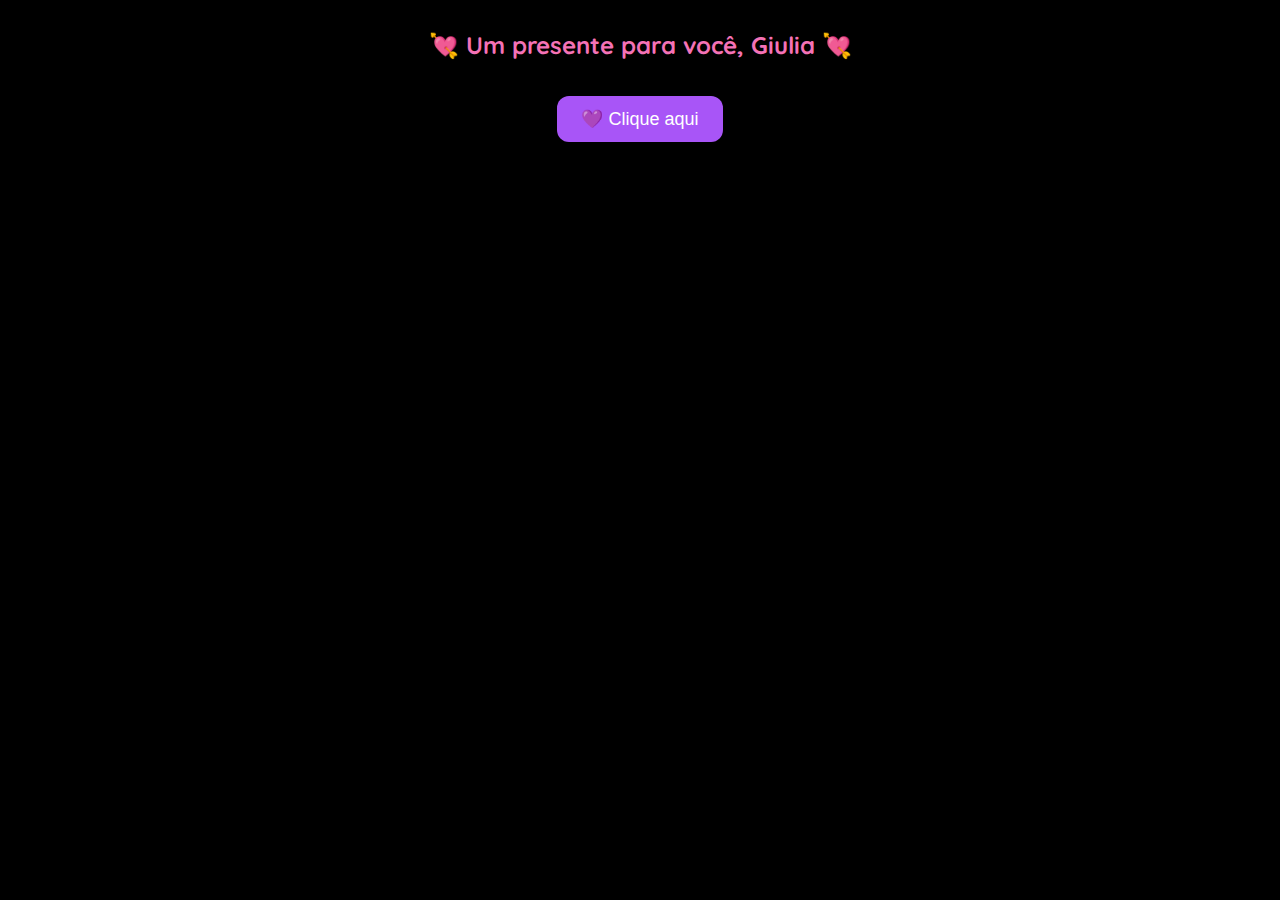
<file: index.html>
<!DOCTYPE html>
<html lang="pt-br">
<head>
  <meta charset="UTF-8" />
  <meta name="viewport" content="width=device-width, initial-scale=1.0"/>
  <title>Para Giulia 💖</title>
  <link href="https://fonts.googleapis.com/css2?family=Quicksand:wght@500;700&display=swap" rel="stylesheet">
  <style>
    body {
      margin: 0;
      padding: 0;
      font-family: 'Quicksand', sans-serif;
      background-color: #000;
      color: white;
      display: flex;
      flex-direction: column;
      align-items: center;
      overflow-x: hidden;
    }

    h1 {
      margin-top: 30px;
      font-size: 24px;
      color: #f472b6;
    }

    .btn {
      margin-top: 20px;
      padding: 12px 24px;
      font-size: 18px;
      background-color: #a855f7;
      color: white;
      border: none;
      border-radius: 12px;
      cursor: pointer;
      transition: background-color 0.3s;
    }

    .btn:hover {
      background-color: #9333ea;
    }

    #imagem-container {
      display: none;
      position: relative;
      width: 90%;
      max-width: 400px;
      height: 500px;
      overflow: hidden;
      border-radius: 30px;
      margin-top: 30px;
      box-shadow: 0 0 20px rgba(255, 255, 255, 0.2);
    }

    .slide {
  position: absolute;
  top: 0;
  left: 0;
  width: 100%;
  height: 100%;
  object-fit: cover;
  border-radius: 30px;
  opacity: 0;
  transform: translateX(100%);
  transition: transform 1s ease-in-out, opacity 0.5s ease-in-out;
  z-index: 0;
}

.slide.ativo {
  transform: translateX(0);
  opacity: 1;
  z-index: 2;
}

.slide.saindo {
  transform: translateX(-100%);
  opacity: 1;
  z-index: 1;
}

    .heart {
      position: absolute;
      width: 24px;
      height: 24px;
      background: url('https://cdn-icons-png.flaticon.com/512/833/833472.png') no-repeat center;
      background-size: contain;
      animation: fall 4s linear forwards;
      pointer-events: none;
    }

    @keyframes fall {
      0% {
        transform: translateY(-60px) rotate(0);
        opacity: 1;
      }
      100% {
        transform: translateY(100vh) rotate(360deg);
        opacity: 0;
      }
    }

    .fade-in {
      opacity: 0;
      visibility: hidden;
      transition: opacity 1s ease;
    }

    .fade-in.visible {
      opacity: 1;
      visibility: visible;
    }

    iframe#spotify-player {
      margin-top: 30px;
      border-radius: 12px;
      width: 90%;
      max-width: 400px;
      height: 80px;
      border: none;
    }

    .contador-wrapper {
      margin-top: 30px;
      text-align: center;
      font-size: 18px;
      color: #c4b5fd;
    }

    #contador {
      font-size: 20px;
      font-weight: bold;
      color: white;
      margin-top: 5px;
    }

    @media (max-width: 400px) {
      h1 {
        font-size: 20px;
        padding: 0 10px;
        text-align: center;
      }

      .btn {
        font-size: 16px;
        padding: 10px 20px;
      }

      #declaracao {
        font-size: 16px;
      }

      iframe#spotify-player {
        height: 100px;
      }
    }
  </style>
</head>
<body>

  <h1>💘 Um presente para você, Giulia 💘</h1>

  <button class="btn" id="botao" onclick="soltarCoracoes()">💜 Clique aqui</button>

  <iframe
    id="spotify-player" class="fade-in"
    src="https://open.spotify.com/embed/track/1AaBgDyjuG6ckj8PuRoG9m?utm_source=generator"
    allow="autoplay; clipboard-write; encrypted-media; fullscreen; picture-in-picture"
    loading="lazy">
  </iframe>

  <div id="imagem-container">
    <img src="Imagens/casal1.jpg" class="slide ativo" alt="Imagem 1">
    <img src="Imagens/casal2.jpg" class="slide" alt="Imagem 2">
    <img src="Imagens/casal3.jpg" class="slide" alt="Imagem 3">
    <img src="Imagens/casal4.jpg" class="slide" alt="Imagem 4">
    <img src="Imagens/casal5.jpg" class="slide" alt="Imagem 5">
  </div>

  <div class="contador-wrapper fade-in" id="contador-wrapper">
    <div>você me completou desde:</div>
    <div id="contador">Carregando...</div>
  </div>

  <hr id="separador" class="fade-in" style="border: none; height: 2px; background-color: #a78bfa; width: 60%; margin: 30px auto;">

  <div id="declaracao" class="fade-in" style="text-align: center; margin: 30px auto 60px; font-size: 18px; line-height: 1.6; color: #c4b5fd;">
    Giulia, desde o dia em que você entrou na minha vida,<br>
    tudo ficou mais leve, mais bonito e mais verdadeiro.<br>
    Obrigado por me transformar todos os dias.<br>
    <strong>Te amo muito 💖</strong>
  </div>

  <script>
    const botao = document.getElementById('botao');
    const container = document.getElementById('imagem-container');
    const spotifyPlayer = document.getElementById('spotify-player');
    const contadorWrapper = document.getElementById('contador-wrapper');
    const contadorEl = document.getElementById('contador');
    const declaracao = document.getElementById('declaracao');
    const separador = document.getElementById('separador');
    const slides = container.querySelectorAll('.slide');
    let index = 0;

    botao.addEventListener('click', () => {
      botao.style.display = 'none';
      container.style.display = 'block';
      atualizarContador();

      setTimeout(() => {
        spotifyPlayer.classList.add('visible');
        contadorWrapper.classList.add('visible');
        declaracao.classList.add('visible');
        separador.classList.add('visible');
      }, 100);

      setInterval(() => {
        const atual = slides[index];
        index = (index + 1) % slides.length;
        const proximo = slides[index];

        slides.forEach(slide => {
          slide.classList.remove('ativo', 'saindo');
          slide.style.transform = 'translateX(100%)';
          slide.style.zIndex = '1';
        });

        atual.classList.add('saindo');
        atual.style.transform = 'translateX(-100%)';

        proximo.classList.add('ativo');
        proximo.style.transform = 'translateX(0)';
        proximo.style.zIndex = '2';
      }, 3000);
    });

    function soltarCoracoes() {
      for (let i = 0; i < 25; i++) {
        const heart = document.createElement('div');
        heart.classList.add('heart');
        heart.style.left = Math.random() * 100 + 'vw';
        heart.style.animationDuration = (Math.random() * 2 + 2) + 's';
        document.body.appendChild(heart);
        setTimeout(() => heart.remove(), 5000);
      }
    }

    function atualizarContador() {
      const inicio = new Date("2023-06-07T00:00:00");
      const agora = new Date();

      let anos = agora.getFullYear() - inicio.getFullYear();
      let meses = agora.getMonth() - inicio.getMonth();
      let dias = agora.getDate() - inicio.getDate();
      let horas = agora.getHours() - inicio.getHours();
      let minutos = agora.getMinutes() - inicio.getMinutes();
      let segundos = agora.getSeconds() - inicio.getSeconds();

      if (segundos < 0) { segundos += 60; minutos--; }
      if (minutos < 0) { minutos += 60; horas--; }
      if (horas < 0) { horas += 24; dias--; }
      if (dias < 0) {
        const mesAnterior = new Date(agora.getFullYear(), agora.getMonth(), 0);
        dias += mesAnterior.getDate();
        meses--;
      }
      if (meses < 0) { meses += 12; anos--; }

      contadorEl.textContent = `${anos} ano(s), ${meses} mês(es), ${dias} dia(s), ${horas}h ${minutos}min ${segundos}s`;
    }

    setInterval(atualizarContador, 1000);
  </script>

</body>
</html>
</file>
